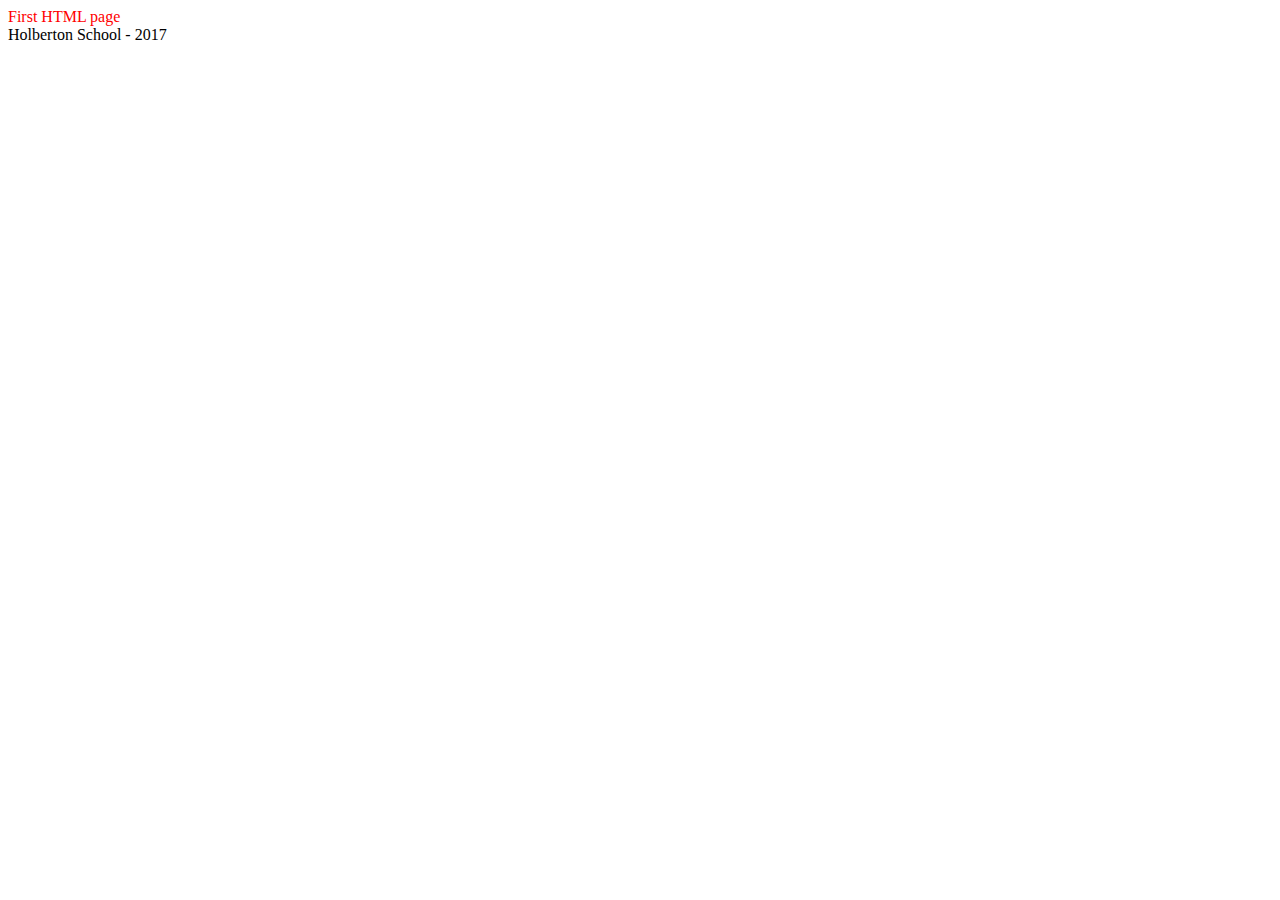
<file: javascript-web_jquery/0-main.html>
<!DOCTYPE html>
<html lang="en">
<head>
    <title>Holberton School</title>
</head>
<body>
<header>
    First HTML page
</header>
<footer>
    Holberton School - 2017
</footer>
<script type="text/javascript" src="0-script.js"></script>
</body>
</html>
</file>
